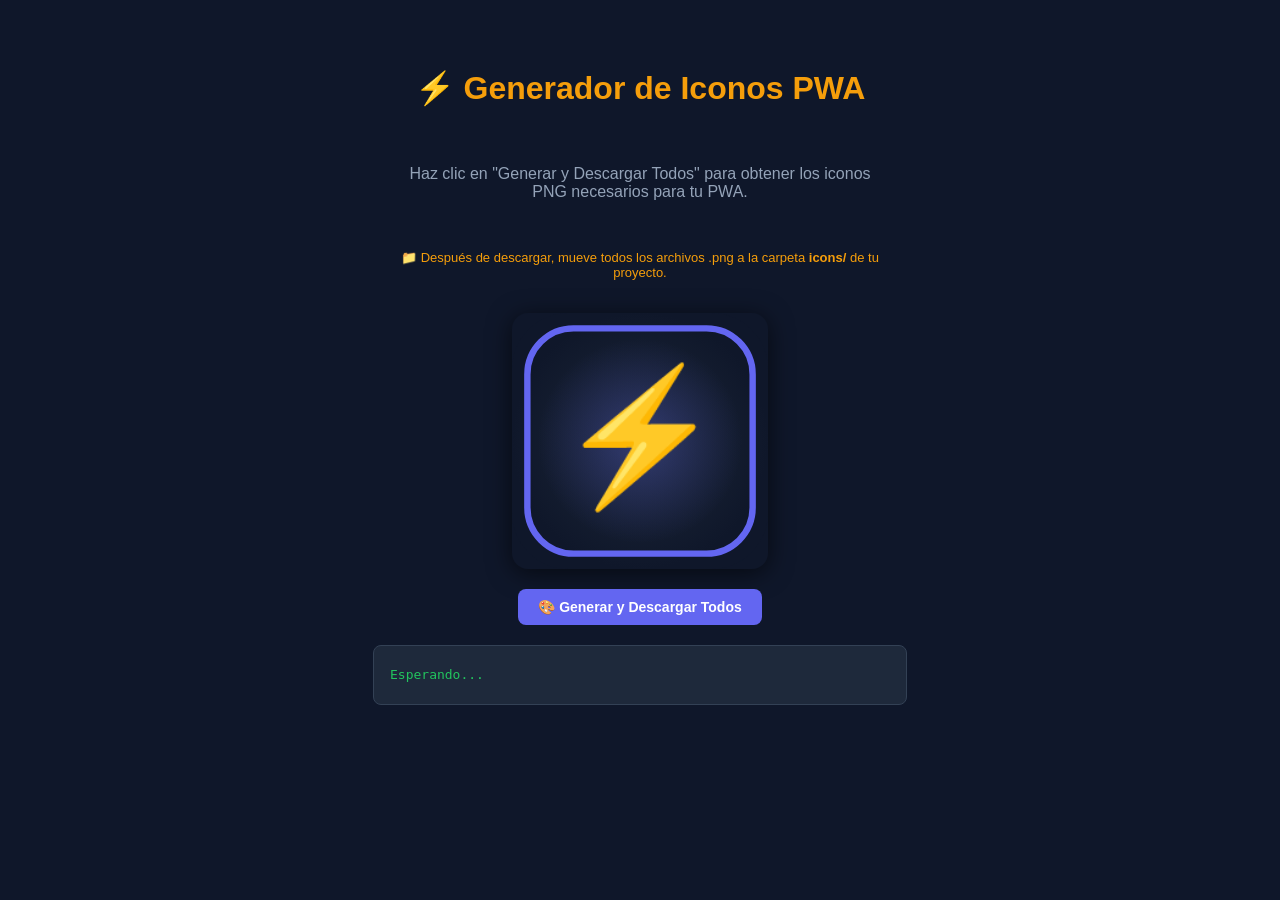
<file: generate-icons.html>
<!DOCTYPE html>
<html lang="es">
<head>
  <meta charset="UTF-8">
  <title>Generador de Iconos PWA</title>
  <style>
    body { font-family: sans-serif; background: #0f172a; color: #f1f5f9;
           display:flex; flex-direction:column; align-items:center;
           padding:40px 20px; gap:20px; }
    h1   { color: #f59e0b; }
    p    { color: #94a3b8; text-align:center; max-width:500px; }
    canvas { border-radius:16px; box-shadow:0 4px 24px rgba(0,0,0,.6); }
    .btns  { display:flex; flex-wrap:wrap; gap:10px; justify-content:center; }
    button {
      padding:10px 20px; border-radius:8px; border:none; cursor:pointer;
      background:#6366f1; color:white; font-weight:600; font-size:14px;
    }
    button:hover { background:#4f46e5; }
    #log { background:#1e293b; border:1px solid #334155; border-radius:8px;
           padding:16px; width:100%; max-width:500px; font-size:13px;
           color:#22c55e; font-family:monospace; line-height:2; }
  </style>
</head>
<body>

<h1>⚡ Generador de Iconos PWA</h1>
<p>Haz clic en "Generar y Descargar Todos" para obtener los iconos PNG necesarios para tu PWA.</p>
<p style="color:#f59e0b; font-size:13px;">
  📁 Después de descargar, mueve todos los archivos .png a la carpeta <strong>icons/</strong> de tu proyecto.
</p>

<!-- Preview del icono -->
<canvas id="preview" width="256" height="256"></canvas>

<div class="btns">
  <button onclick="generateAll()">🎨 Generar y Descargar Todos</button>
</div>

<div id="log">Esperando...</div>

<script>
  const SIZES = [72, 96, 128, 144, 152, 192, 384, 512];
  const log   = document.getElementById('log');

  // Dibuja el ícono en un canvas dado
  function drawIcon(canvas, size) {
    const ctx = canvas.getContext('2d');
    canvas.width  = size;
    canvas.height = size;

    const r = size / 2;

    // Fondo degradado
    const bg = ctx.createRadialGradient(r, r, 0, r, r, r);
    bg.addColorStop(0, '#1e293b');
    bg.addColorStop(1, '#0f172a');
    ctx.fillStyle = bg;
    ctx.beginPath();
    ctx.roundRect(0, 0, size, size, size * 0.22);
    ctx.fill();

    // Círculo de brillo
    const glow = ctx.createRadialGradient(r, r, 0, r, r, r * 0.8);
    glow.addColorStop(0, 'rgba(99,102,241,0.3)');
    glow.addColorStop(1, 'rgba(99,102,241,0)');
    ctx.fillStyle = glow;
    ctx.beginPath();
    ctx.arc(r, r, r * 0.8, 0, Math.PI * 2);
    ctx.fill();

    // Texto ⚡
    const fontSize = Math.round(size * 0.52);
    ctx.font      = `${fontSize}px serif`;
    ctx.textAlign = 'center';
    ctx.textBaseline = 'middle';
    ctx.fillText('⚡', r, r * 1.05);

    // Anillo exterior
    ctx.strokeStyle = '#6366f1';
    ctx.lineWidth   = Math.max(2, size * 0.025);
    ctx.beginPath();
    ctx.roundRect(
      size * 0.06, size * 0.06,
      size * 0.88, size * 0.88,
      size * 0.18
    );
    ctx.stroke();
  }

  // Preview en pantalla
  drawIcon(document.getElementById('preview'), 256);

  // Genera y descarga todos los tamaños
  async function generateAll() {
    log.textContent = 'Generando iconos...\n';

    for (const size of SIZES) {
      const c = document.createElement('canvas');
      drawIcon(c, size);

      await new Promise(resolve => {
        c.toBlob(blob => {
          const a    = document.createElement('a');
          a.href     = URL.createObjectURL(blob);
          a.download = `icon-${size}.png`;
          a.click();
          URL.revokeObjectURL(a.href);
          log.textContent += `✅ icon-${size}.png descargado\n`;
          resolve();
        }, 'image/png');
      });

      // Pequeña pausa entre descargas
      await new Promise(r => setTimeout(r, 300));
    }

    log.textContent += '\n🎉 ¡Todos los iconos listos!\n';
    log.textContent += '📁 Muévelos a la carpeta icons/ de tu proyecto\n';
  }

  // Polyfill para roundRect si es necesario
  if (!CanvasRenderingContext2D.prototype.roundRect) {
    CanvasRenderingContext2D.prototype.roundRect = function(x, y, w, h, r) {
      this.beginPath();
      this.moveTo(x + r, y);
      this.lineTo(x + w - r, y);
      this.quadraticCurveTo(x + w, y, x + w, y + r);
      this.lineTo(x + w, y + h - r);
      this.quadraticCurveTo(x + w, y + h, x + w - r, y + h);
      this.lineTo(x + r, y + h);
      this.quadraticCurveTo(x, y + h, x, y + h - r);
      this.lineTo(x, y + r);
      this.quadraticCurveTo(x, y, x + r, y);
      this.closePath();
    };
  }
</script>
</body>
</html>
</file>
